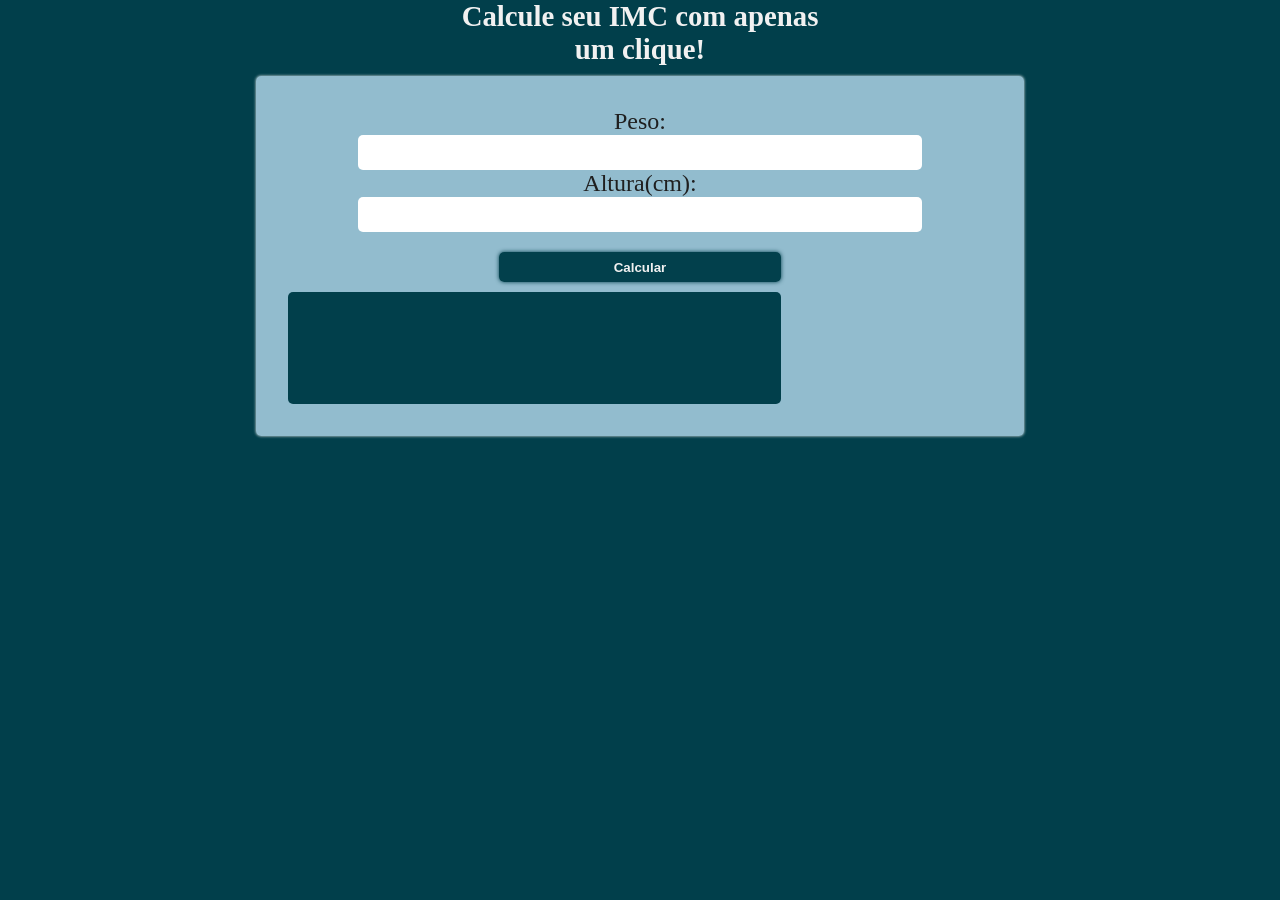
<file: index.html>
<!DOCTYPE html>
<html lang="pt-BR">
<head>
    <meta charset="UTF-8">
    <meta name="viewport" content="width=device-width, initial-scale=1.0">
    <title>Calculadora IMC</title>
    <link rel="stylesheet" href="style.css">
    <script src="calculadora.js"></script>
</head>
<body>
    <header>
        <h1>Calcule seu IMC com apenas um clique!</h1>
    </header>

    <main>
        <div>
            <section>
                <label for="peso">Peso:</label><br>
                <input type="number" id="peso">
            </section>
            <section>
                <label for="altura">Altura(cm):</label><br>
                <input type ="number" id="altura">
            </section>
            <button onclick="CalcularIMC()">Calcular</button>
        </div>
        <div class="resultado">
            <p id="Resultado"></p>
            <p id="classificacao"></p>
        </div>

    </main>
</body>
</html>
</file>
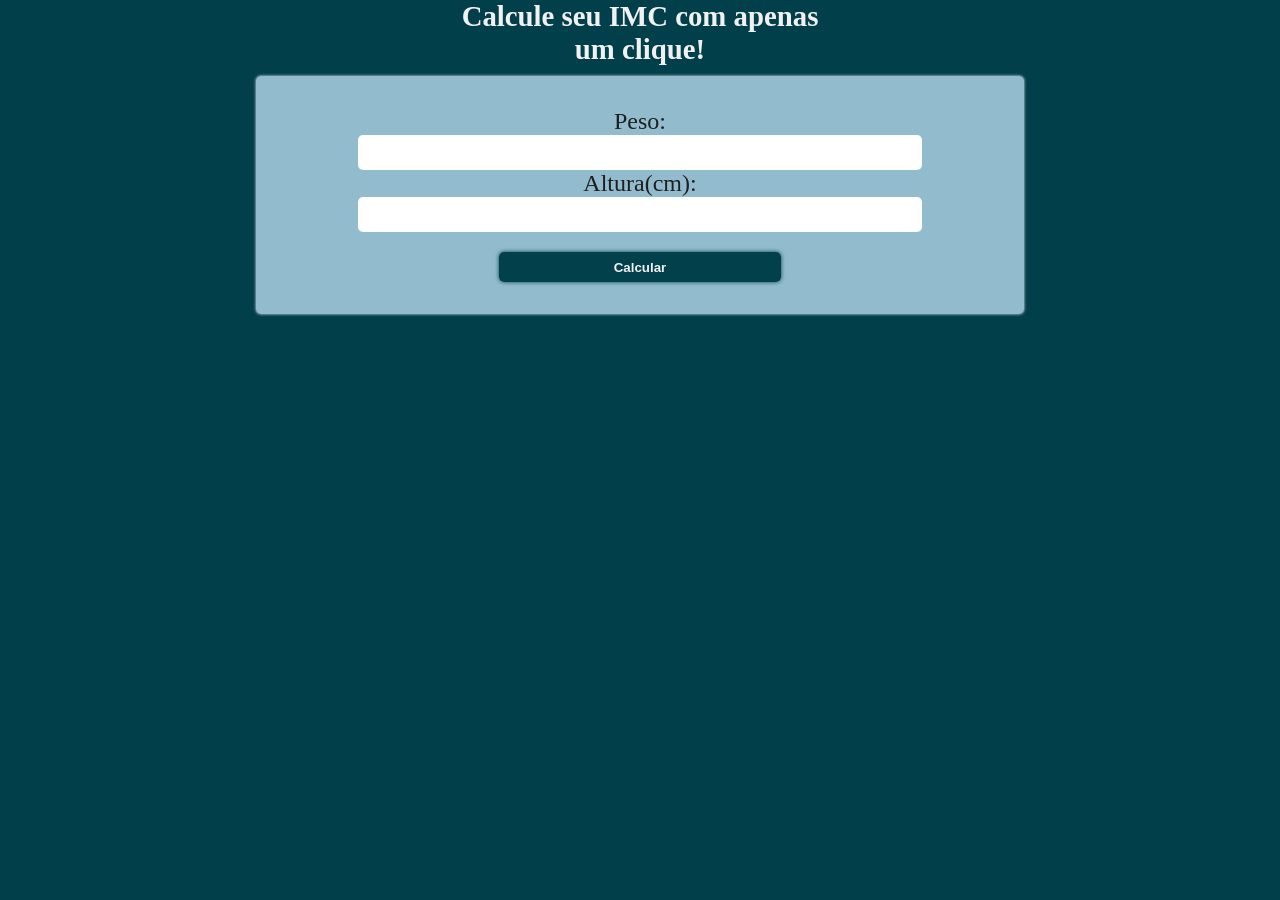
<file: calculadora.html>
<!DOCTYPE html>
<html lang="pt-BR">
<head>
    <meta charset="UTF-8">
    <meta name="viewport" content="width=device-width, initial-scale=1.0">
    <title>Calculadora IMC</title>
    <link rel="stylesheet" href="style.css">
    <script src="calculadora.js"></script>
</head>
<body>
    <header>
        <h1>Calcule seu IMC com apenas um clique!</h1>
    </header>

    <main>
        <div>
            <section>
                <label for="peso">Peso:</label><br>
                <input type="number" id="peso">
            </section>
            <section>
                <label for="altura">Altura(cm):</label><br>
                <input type ="number" id="altura">
            </section>
            <button onclick="CalcularIMC()">Calcular</button>
        </div>
        <p id="Resultado"></p>
        <p id="classificacao"></p>

    </main>
</body>
</html>
</file>
<file: style.css>
@charset "UTF-8";

* {
    margin: 0;
    padding: 0;
    box-sizing: border-box;
}

body {
    background-color: #013f4b;
    display: flex;
    flex-direction: column;
}

header {
    color: #f1f1f1;
    flex: auto;
    margin: auto;
    font-size: 90%;
    max-width: 400px;
    min-width: 322px;
    text-align: center;
}

main {
    background-color: #bee2f6c4;
    text-align: center;
    color: #1f1f1f;
    margin: auto;
    margin-top: 10px;
    padding: 2rem;
    border: none;
    border-radius: 5px;
    box-shadow: 0px 0px 3px #f1f1f1;
    width: 60%;
}

main label{
    font-size: 1.5rem;
}

main input {
    height: 35px;
    width: 80%;
    border: none;
    border-radius: 5px;
}

main input:hover{
    box-shadow: 0px 0px 5px #013f4b;
}

main button {
    background-color: #013f4bfc;
    font-weight: bold;
    color: #f1f1f1;
    border-radius: 5px;
    border: none;
    box-shadow: 0px 0px 4px #013f4b;
    margin-top: 20px;
    width: 40%;
    height: 30px;
}

main button:hover{
    background-color: #013f4bbe;
}

.resultado{
    display: flex;
    flex-direction: column;
    justify-content: center;
    justify-self: center;
    background-color: #013f4b;
    color: #f1f1f1;
    font-size: 120%;
    width: 70%;
    height: 7rem;
    border-radius: 5px;
    margin-top: 10px;
    padding: 10px;
}
</file>
